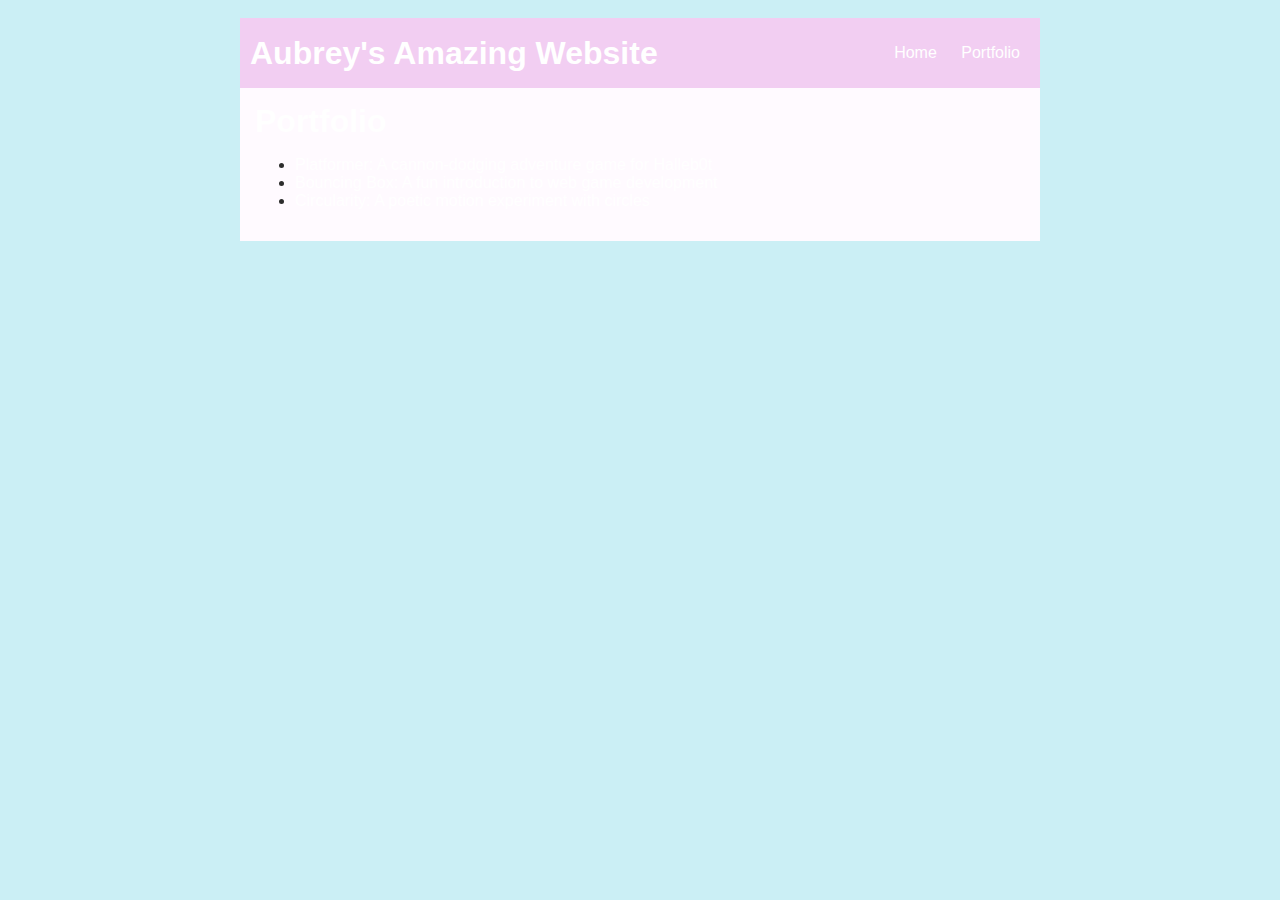
<file: portfolio.html>
<!DOCTYPE html>
<html>
  <head>
     <title> Aubrey's Computer Science Website</title>
     <link rel="stylesheet" href="style.css" />
  </head>


  <body>
    <!-- All content goes here -->
    <div id="all-contents">
       <nav>
        <h1> Aubrey's Amazing Website</h1>
          <ul id="nav-ul">
            <li class="nav-li">
  <a href="index.html">Home</a>
</li>
<li class="nav-li">
  <a href="portfolio.html">Portfolio</a>
</li>
</ul>
  </nav>


  <main>
  <div class="content">
    <h1>Portfolio</h1>
    <ul id="portfolio">
<li>
  <a href="fsd-projects/platformer/">Platformer: A cannon-dodging adventure game for Halleb0t</a>
</li>
<li>
  <a href="fsd-projects/bouncing-box/">Bouncing Box: A fun introduction to web game development</a>
</li>
<li>
  <a href="fsd-projects/circularity/">Circularity: A poetic motion experiment with circles</a>
</li>
    </ul>
  </div>
  </main>
    </div>
  </body>
</html>
</file>
<file: style.css>
body {
       background: rgb(203, 239, 245);
       color: rgb(45, 45, 45);
       padding: 10px;
       font-family: arial;
   }
   #all-contents {
     max-width: 800px;
       margin: auto;
   }

   /* navigation menu */
   nav {
       background: rgb(242, 206, 242);
      margin: 0 auto;
       display: flex;
       padding: 10px;
   }
   h1 {
       display: flex;
       align-items: center;
       color: white;
       flex: 1;
       margin: 0;
   }
   #nav-ul {
       list-style-image: none;
   }
   .nav-li {
       display: inline-block;
       padding: 0 10px;
   }
   a {
       text-decoration: none;
       color: #fff;
   }

   /* main container area beneath menu */
   main {
       background: rgb(255, 250, 255);
       display: flex;
   }
   .sidebar {
       margin-right: 25px;
       padding: 10px;
   }
   .sidebar-img {
       width: 200px;
   }
   .content {
       flex: 1;
       padding: 15px;
   }

   /* portfolio styles */
   #interests {
       border: 4px silver ridge;
       padding: 8px;
   }
   h2, h3 {
       margin: 0px;
   }
</file>
